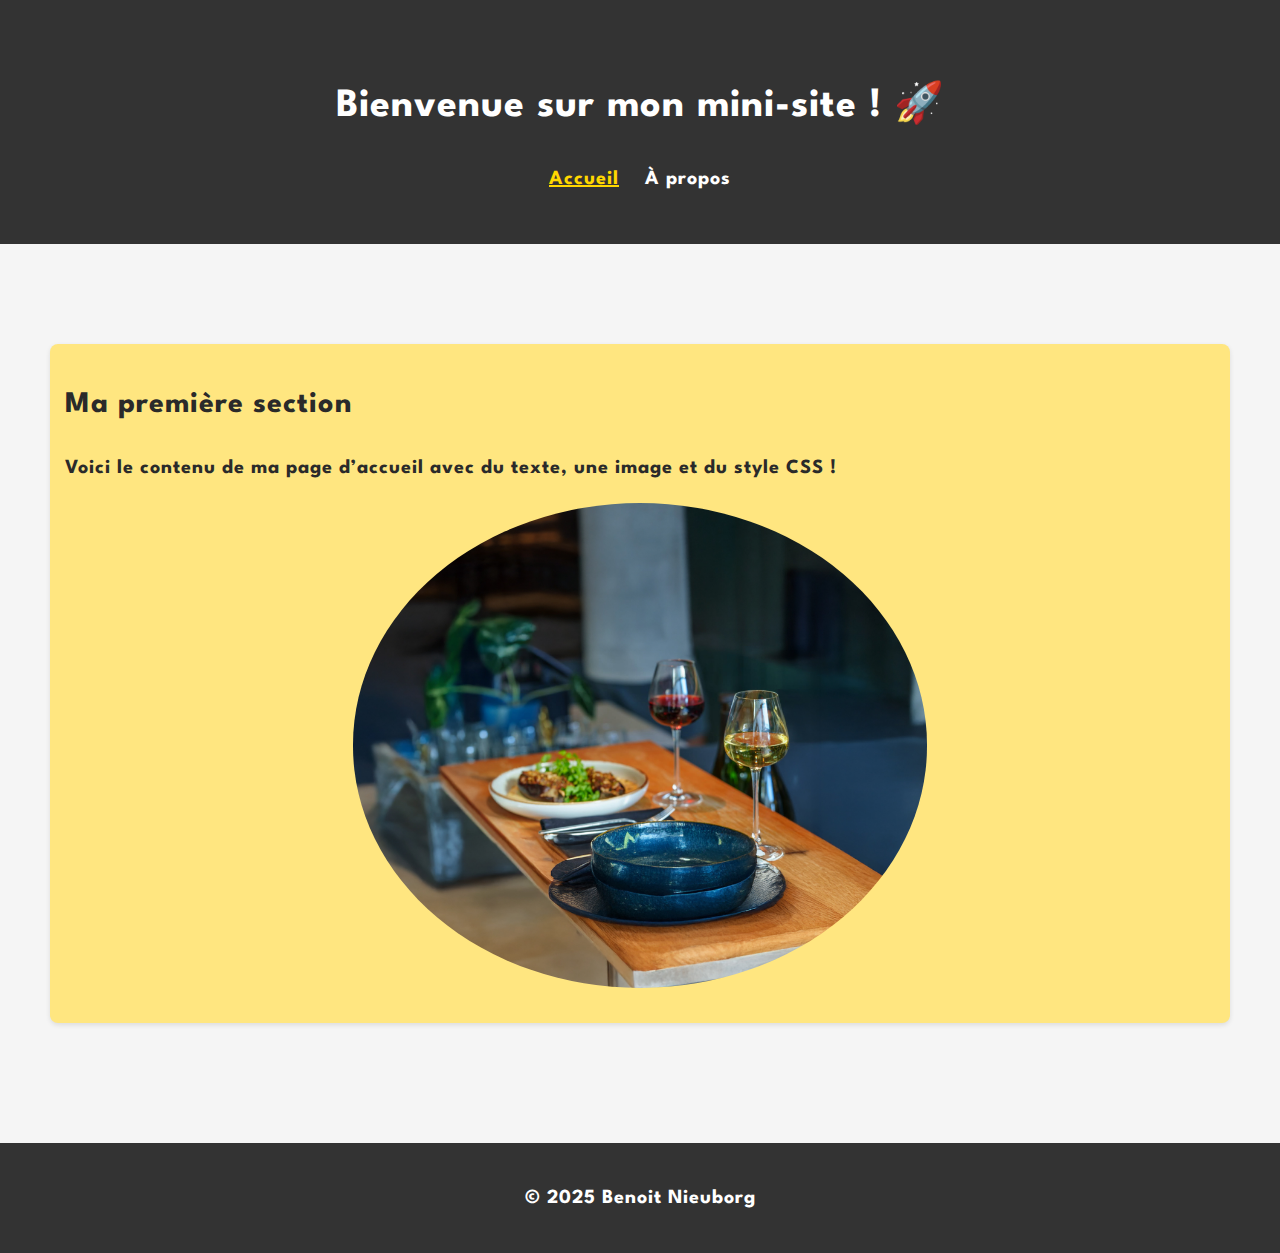
<file: index.html>
<!DOCTYPE html>
<html lang="fr">
<head>
  <meta charset="UTF-8">
  <title>Accueil - Mon Mini-Site</title>
  <link href="https://fonts.googleapis.com/css2?family=League+Spartan:wght@700&display=swap" rel="stylesheet">
  <link rel="stylesheet" href="style.css">
</head>
<body>
  <header>
    <h1>Bienvenue sur mon mini-site ! 🚀</h1>
    <nav>
      <a href="index.html">Accueil</a>
      <a href="about.html">À propos</a>
    </nav>
  </header>

  <main>
    <section>
      <h2>Ma première section</h2>
      <p>Voici le contenu de ma page d’accueil avec du texte, une image et du style CSS !</p>
      <img src="image.jpg" alt="Image sympa">
    </section>
  </main>

  <footer>
    <p>&copy; 2025 Benoit Nieuborg</p>
  </footer>

  <script>
    const links = document.querySelectorAll('nav a');
    links.forEach(link => {
      if(link.getAttribute('href') === window.location.pathname.split('/').pop()) {
        link.classList.add('active');
      }
    });
  </script>
</body>
</html>
</file>
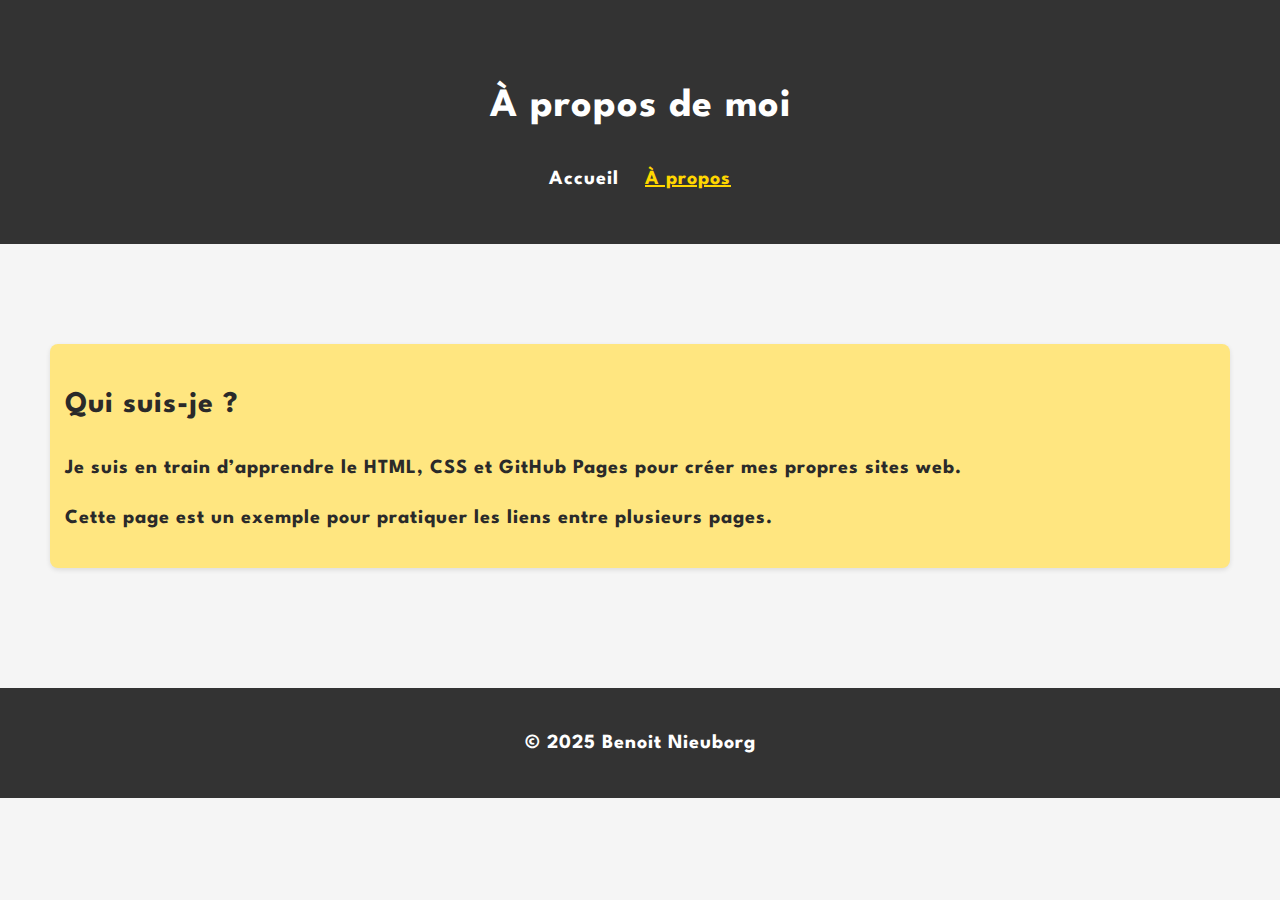
<file: about.html>
<!DOCTYPE html>
<html lang="fr">
<head>
  <meta charset="UTF-8">
  <title>À propos - Mon Mini-Site</title>
  <link href="https://fonts.googleapis.com/css2?family=League+Spartan:wght@700&display=swap" rel="stylesheet">
  <link rel="stylesheet" href="style.css">
</head>
<body>
  <header>
    <h1>À propos de moi</h1>
    <nav>
      <a href="index.html">Accueil</a>
      <a href="about.html">À propos</a>
    </nav>
  </header>

  <main>
    <section>
      <h2>Qui suis-je ?</h2>
      <p>Je suis en train d’apprendre le HTML, CSS et GitHub Pages pour créer mes propres sites web.</p>
      <p>Cette page est un exemple pour pratiquer les liens entre plusieurs pages.</p>
    </section>
  </main>

  <footer>
    <p>&copy; 2025 Benoit Nieuborg</p>
  </footer>

  <script>
    const links = document.querySelectorAll('nav a');
    links.forEach(link => {
      if(link.getAttribute('href') === window.location.pathname.split('/').pop()) {
        link.classList.add('active');
      }
    });
  </script>
</body>
</html>
</file>
<file: style.css>
/* Police générale */
body {
  color: #2A2A2A;
  font-family: "League Spartan", sans-serif;
  font-size: 20px;
  font-weight: 700;
  line-height: 1.5;
  letter-spacing: 1px;
  margin: 0;
  padding: 0;
  background-color: #f5f5f5;
}

/* Header */
header {
  background-color: #333333;
  color: white;
  padding: 50px;
  text-align: center;
  margin-bottom: 50px;
}

/* Menu */
nav a {
  color: white;
  margin: 0 10px;
  text-decoration: none;
}

nav a.active {
  font-weight: bold;
  text-decoration: underline;
  color: #FFD700;
}

/* Main & sections */
main {
  padding: 50px;
}

section {
  margin-bottom: 20px;
  background-color: #FFE680;
  padding: 15px;
  border-radius: 8px;
  box-shadow: 0 2px 5px rgba(0,0,0,0.1);
}

/* Image */
img {
  max-width: 50%;
  height: auto;
  border-radius: 50%;
  display: block;
  margin: 20px auto;
}

/* Footer */
footer {
  background-color: #333;
  color: white;
  text-align: center;
  padding: 20px;
  margin-top: 50px;
}
</file>
